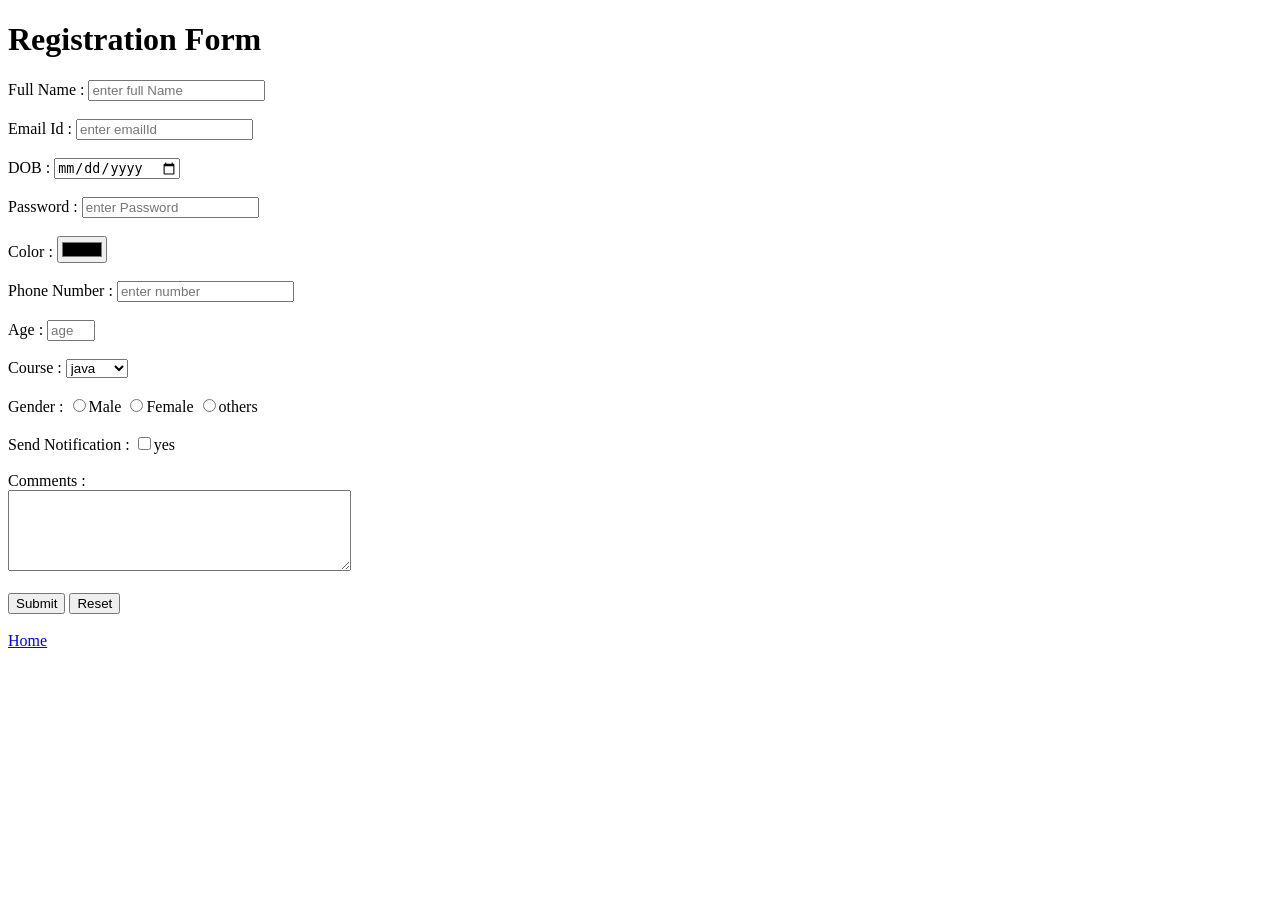
<file: contact.html>
<!DOCTYPE html>
<html lang="en">
<head>
    <meta charset="UTF-8">
    <meta name="viewport" content="width=device-width, initial-scale=1.0">
    <title>Registration</title>
</head>
<body>
    <h1> Registration Form </h1>
    <form>
       <label for="Full Name">Full Name :</label>
       <input type="text" placeholder="enter full Name" required>
       <br><br>
       <label for="emailId">Email Id :</label>
       <input type="email" placeholder="enter emailId">
       <br><br>
       <label for="date">DOB :</label>
       <input type="date" placeholder="enter date">
       <br><br>
       <label for="date">Password : </label>
       <input type="password" placeholder="enter Password">
       <br><br>
       <label for="color">Color :</label>
       <input type="color">
       <br><br>
       <label for="number">Phone Number :</label>
       <input type="number" placeholder="enter number">
       <br><br>
       <label for="age">Age :</label>
       <input type="number" min="18" max="60" placeholder="age">
       <br><br>
       <label for="course">Course :</label>
       <select option="course" >
        <option value="java">java</option>
        <option value="react">react</option>
        <option value="testing">testing</option>
       </select>
       <br><br>
       <label for="gender">Gender :</label>
       <input type="radio" value="Male">Male
       <input type="radio" value="Female">Female
       <input type="radio" value="other">others
       <br><br>
       <label>Send Notification :</label>
       <input type="checkbox">yes
       <br><br>
       <label for="comments">Comments :</label>
       <br>
       <textarea id="comments"  rows="5" cols="40px"></textarea>
<br><br>
<input type="submit" value="Submit">
<input type="reset" value="Reset">
<br><br>
<a href="professional.html">Home</a>


    </form>
</body>
</html>
</file>
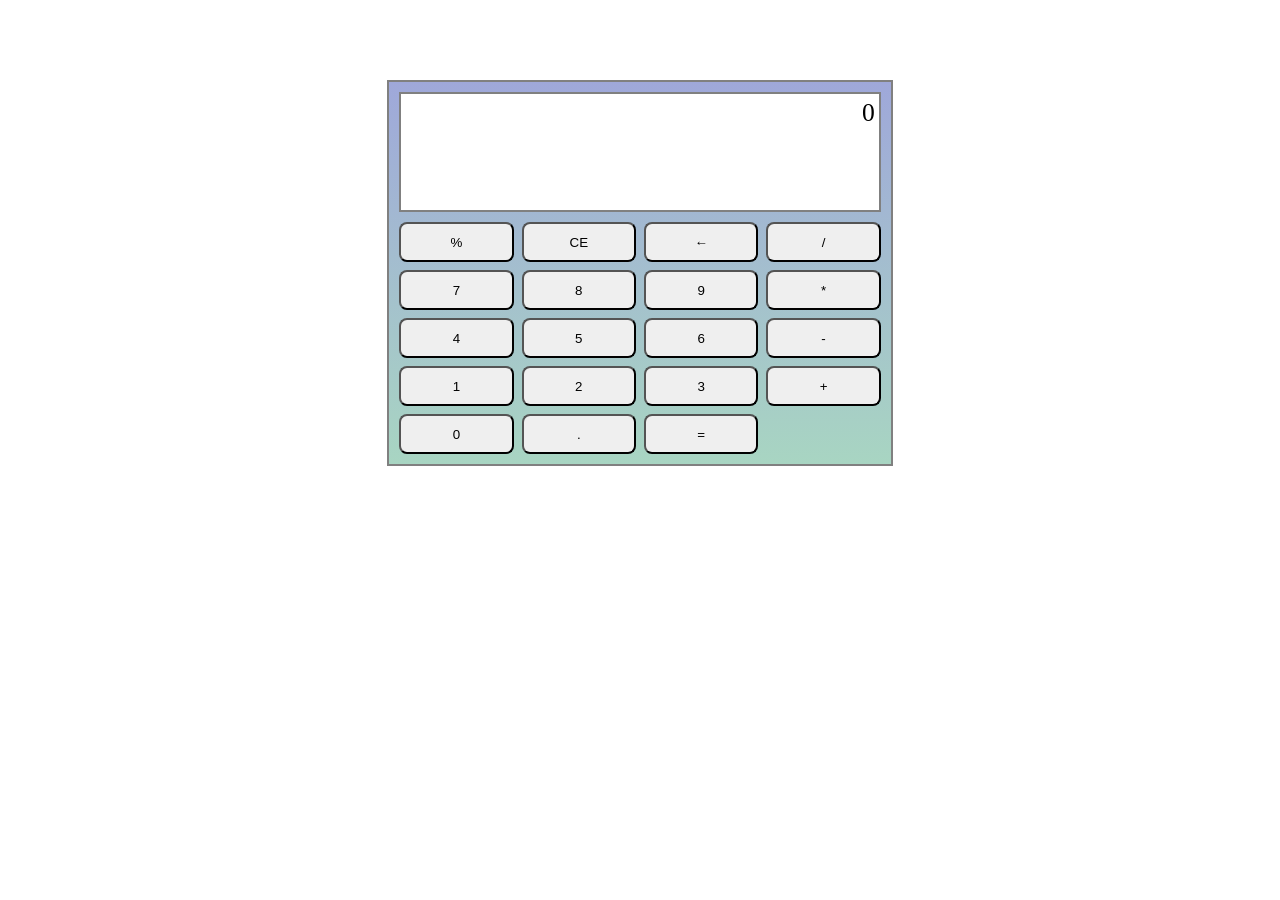
<file: javaScript/Calculator.html>
<!DOCTYPE html>
<html lang="en">
<head>
    <meta charset="UTF-8">
    <meta name="viewport" content="width=device-width, initial-scale=1.0">
    <title>Calculator</title>
    <link rel="stylesheet" href="Calculator.css">
</head>
<body>

    <section class="cal">

        <div class="display" id="display">
            0
        </div>

        <div class="keys">

            <button id="percent">%</button>
            <button id="clear">CE</button>
            <button id="backspace">←</button>
            <button id="operator">/</button>

            <button id="number">7</button>
            <button id="number">8</button>
            <button id="number">9</button>
            <button id="operator">*</button>

            <button id="number">4</button>
            <button id="number">5</button>
            <button id="number">6</button>
            <button id="operator">-</button>

            <button id="number">1</button>
            <button id="number">2</button>
            <button id="number">3</button>
            <button id="operator">+</button>

            <button id="zero">0</button>
            <button id="dot">.</button>
            <button id="equals">=</button>

        </div>

    </section>

    <script src="Calculator.js"></script>

</body>
</html>
</file>
<file: javaScript/Calculator.css>
.keys{
    display: grid;
    grid-template-columns: repeat(4,1fr);
    gap: 8px;
}

button{
    height: 40px;
    border-radius: 8px;
    cursor: pointer;
}

button:hover{
    background-color: orange;
    color: white;
}

.display{
    border: 2px solid grey;
    height: 120px;
    font-size: 1.6em;
    margin-bottom: 10px;
    background-color: white;
    width: 100%;
    box-sizing: border-box;
    text-align: right;
    padding: 4px;
}

.cal{
    width: 40%;
    height: 40%;
    background: linear-gradient(
        180deg,
        #9fa8da,
        #a8d5c2
    );
    margin: 80px auto;
    padding: 10px;
    border: 2px solid grey;
    box-sizing: border-box;
}
</file>
